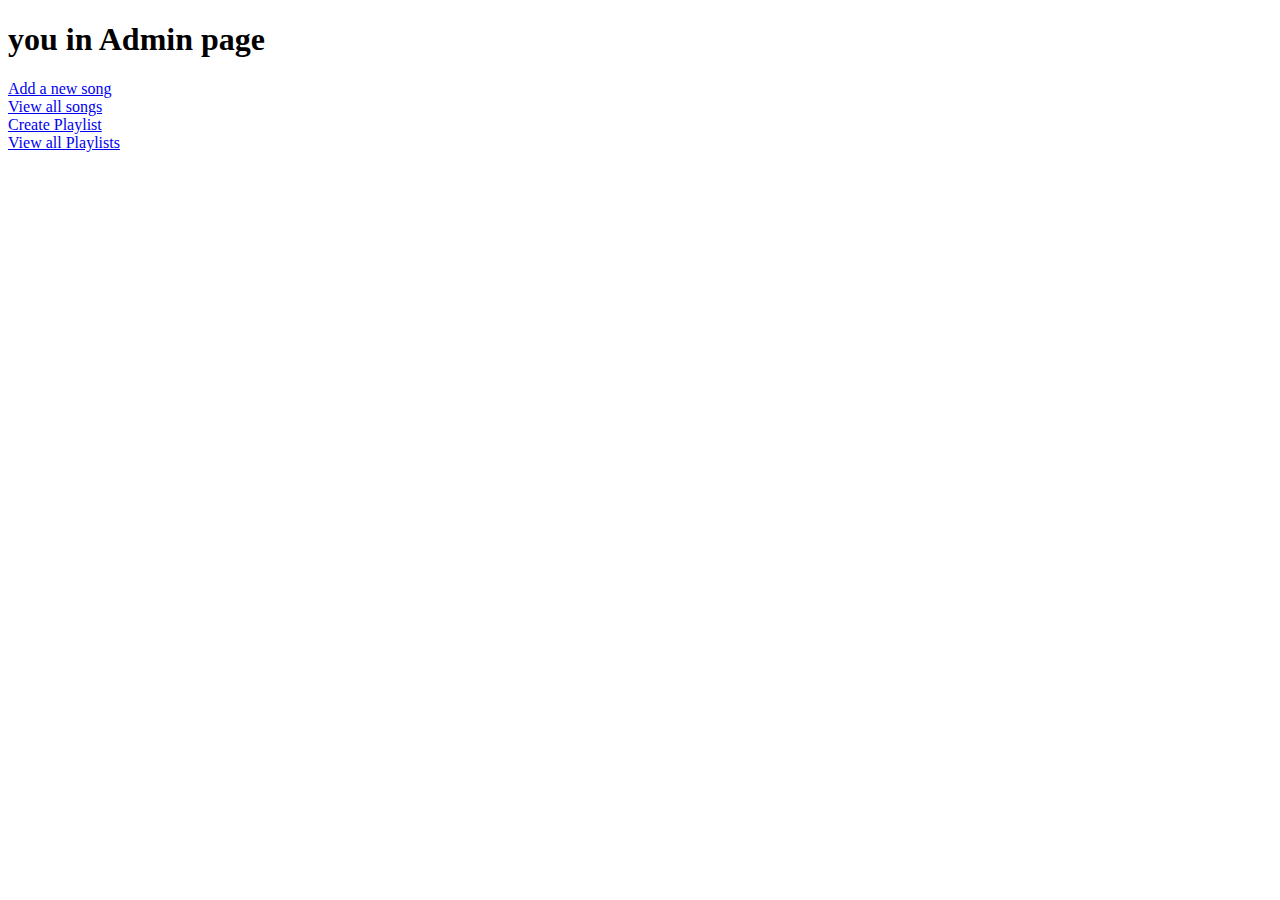
<file: src/main/resources/templates/adminHome.html>
<!DOCTYPE html>
<html>
<head>
<meta charset="ISO-8859-1">
<title>Insert title here</title>
<link rel = "stylesheet" th:href ="@{/css/adminhome.css}">
</head>
<body>
<h1>you in Admin page</h1>
<a href="newSong">Add  a new  song</a>
<br />
<a href="viewSongs">View all songs</a>
<br />
<a href="createPlaylist">Create Playlist</a>
<br />
<a href="viewPlaylists">View all Playlists</a>
</body>
</html>
</file>
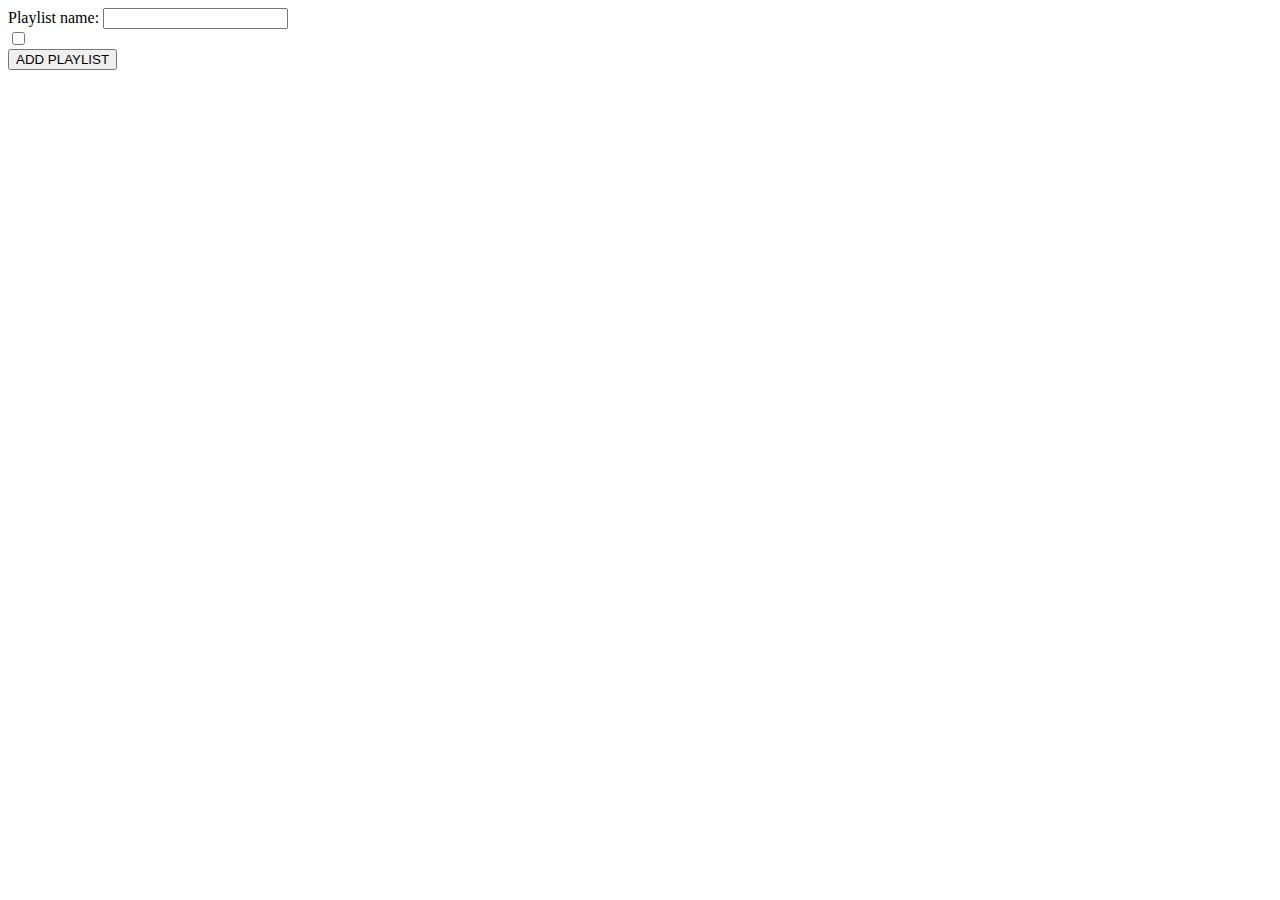
<file: src/main/resources/templates/createPlaylist.html>
<!DOCTYPE html>
<html>
<head>
<meta charset="ISO-8859-1">
<title>Insert title here</title>
</head>
<body>
<form action="addPlaylist" method="post">
			<label>Playlist name: </label>
			<input type="text" name = "name" />
			
			<br>
			
			<div th:each="song:${songs}">
				<input type="checkbox" th:name="songs" th:value="${song.id}"/>
				<label th:text="${song.name}"></label>
			</div>
			
			<input type="submit" value="ADD PLAYLIST" />
		</form>

</body>
</html>
</file>
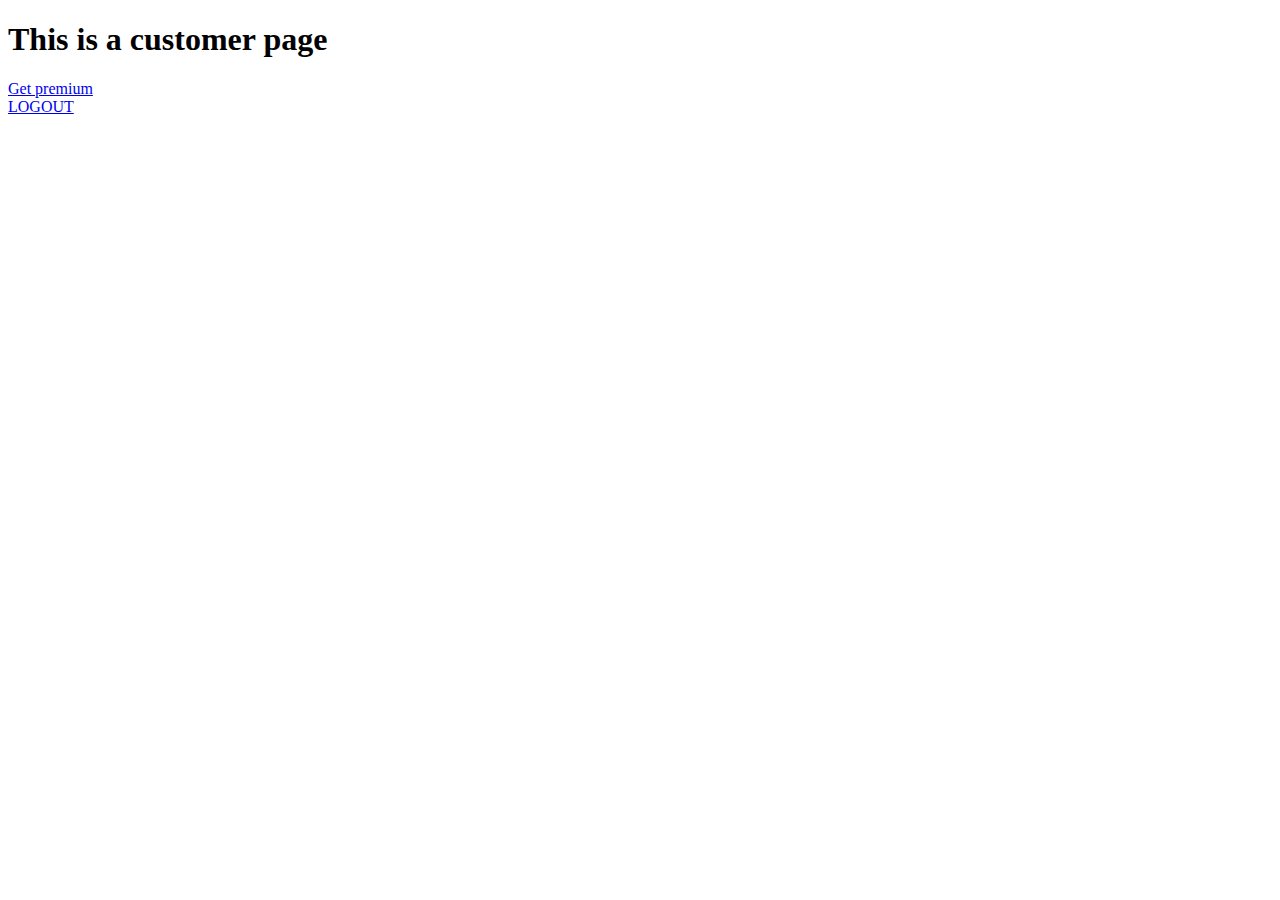
<file: src/main/resources/templates/customerHome.html>
<!DOCTYPE html>
<html>
<head>
<meta charset="ISO-8859-1">
<title>Insert title here</title>
</head>
<body>
<h1>This is a customer page</h1>
<a href="pay">Get premium</a>
	
	<br>
	
	<a href="logout">LOGOUT</a>
</body>
</html>
</file>
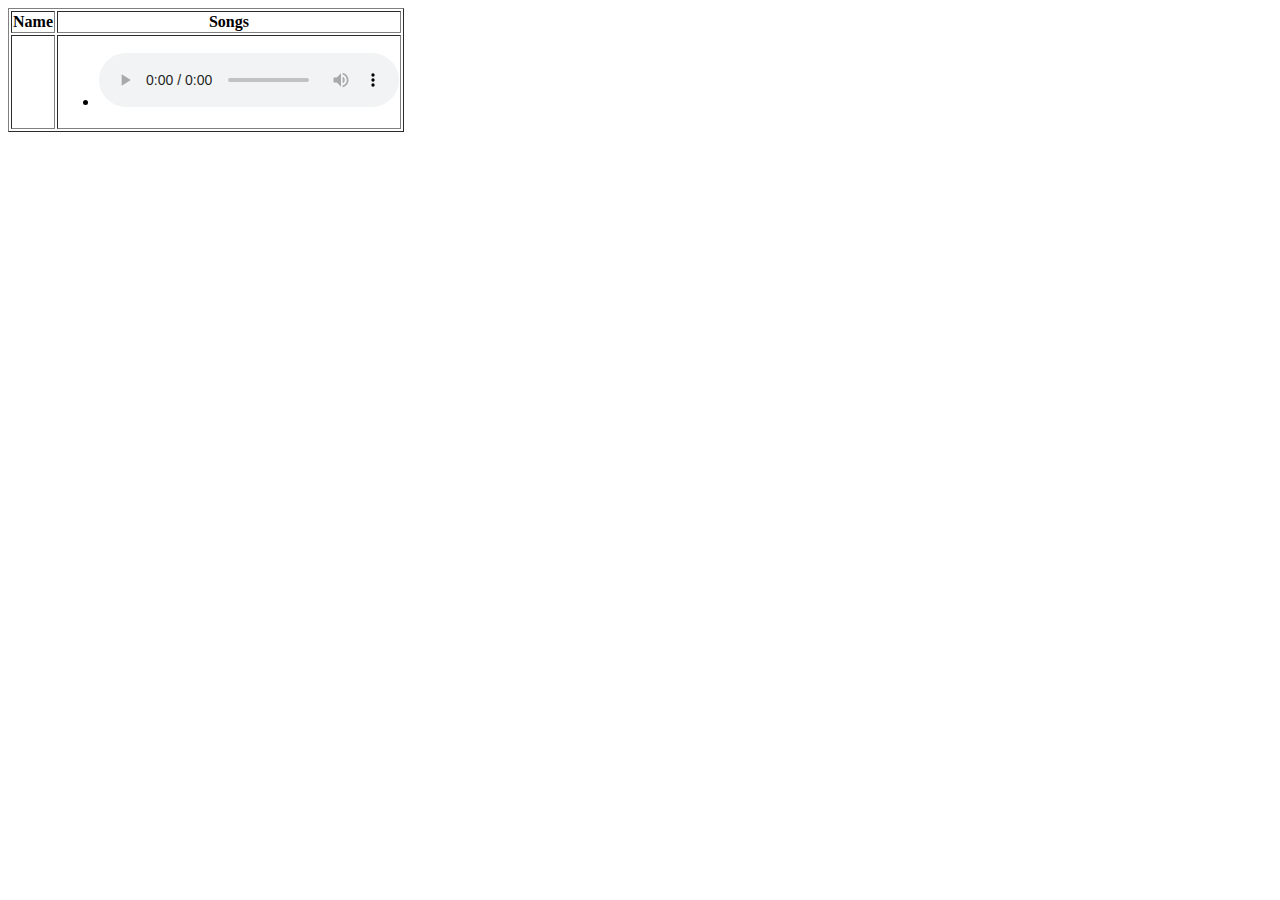
<file: src/main/resources/templates/displayplaylist.html>
<!DOCTYPE html>
<html>
<head>
<meta charset="ISO-8859-1">
<title>Insert title here</title>
<style type ="text/css">
inframe {
height :100px;
width: 500px;
}
</style>
</head>
<body>
<table border>
		<thead>
			<tr>
				<th>Name</th>
				<th>Songs</th>
			</tr>
		</thead>
		
		<tbody>
			<tr th:each="plist:${allPlaylists}">
				<td th:text="${plist.name}"> </td>
				<td >
					<ul>
						<li th:each="song : ${plist.songs}" >
							<span th:text="${song.name}"></span>
							<audio controls>
		        				<source th:src="${song.link}" type="audio/mpeg">
		    				</audio>
						</li>
					</ul>
				</td>
			</tr>
		</tbody>
	</table>
</body>
</html>
</file>
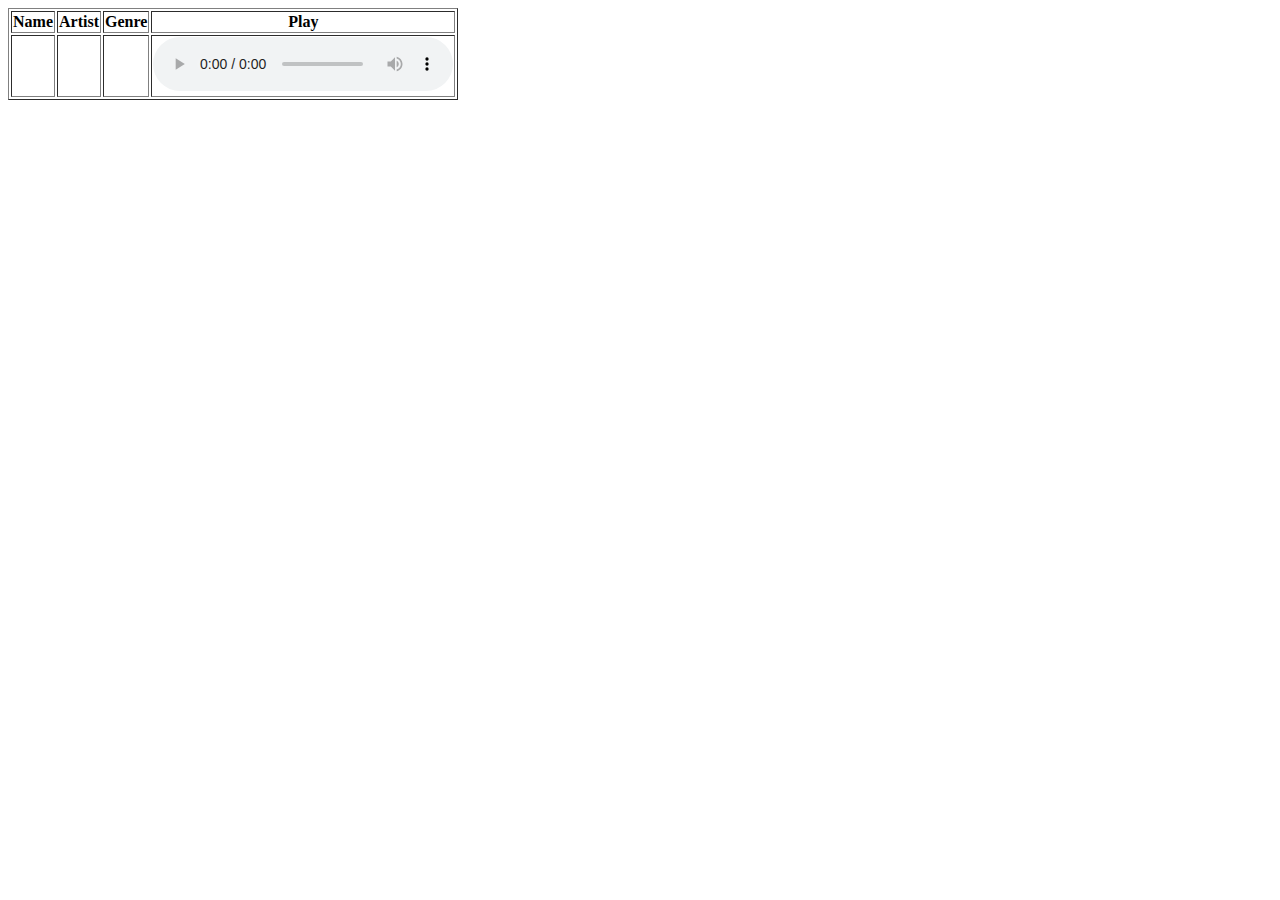
<file: src/main/resources/templates/displaysong.html>
<!DOCTYPE html>
<html>
<head>
<meta charset="ISO-8859-1">
<title>Insert title here</title>
<style type =text/css">
iframe {
  height : 200px;
  width : 700px;
}
</style>
</head>
<body>
   <table border>
		<thead>
			<tr>
				<th>Name</th>
				<th>Artist</th>
				<th>Genre</th>
				<th>Play</th>
			</tr>
		</thead>
		
		<tbody>
			<tr th:each="song:${songs}">
				<td th:text="${song.name}">			</td>
				<td th:text="${song.artist}">		</td>
				<td th:text="${song.genre}">		</td>
				<td >
					<audio controls>
        				<source th:src="${song.link}" type="audio/mpeg">
    				</audio>
				</td>
			</tr>
		</tbody>
	</table>

</body>
</html>
</file>
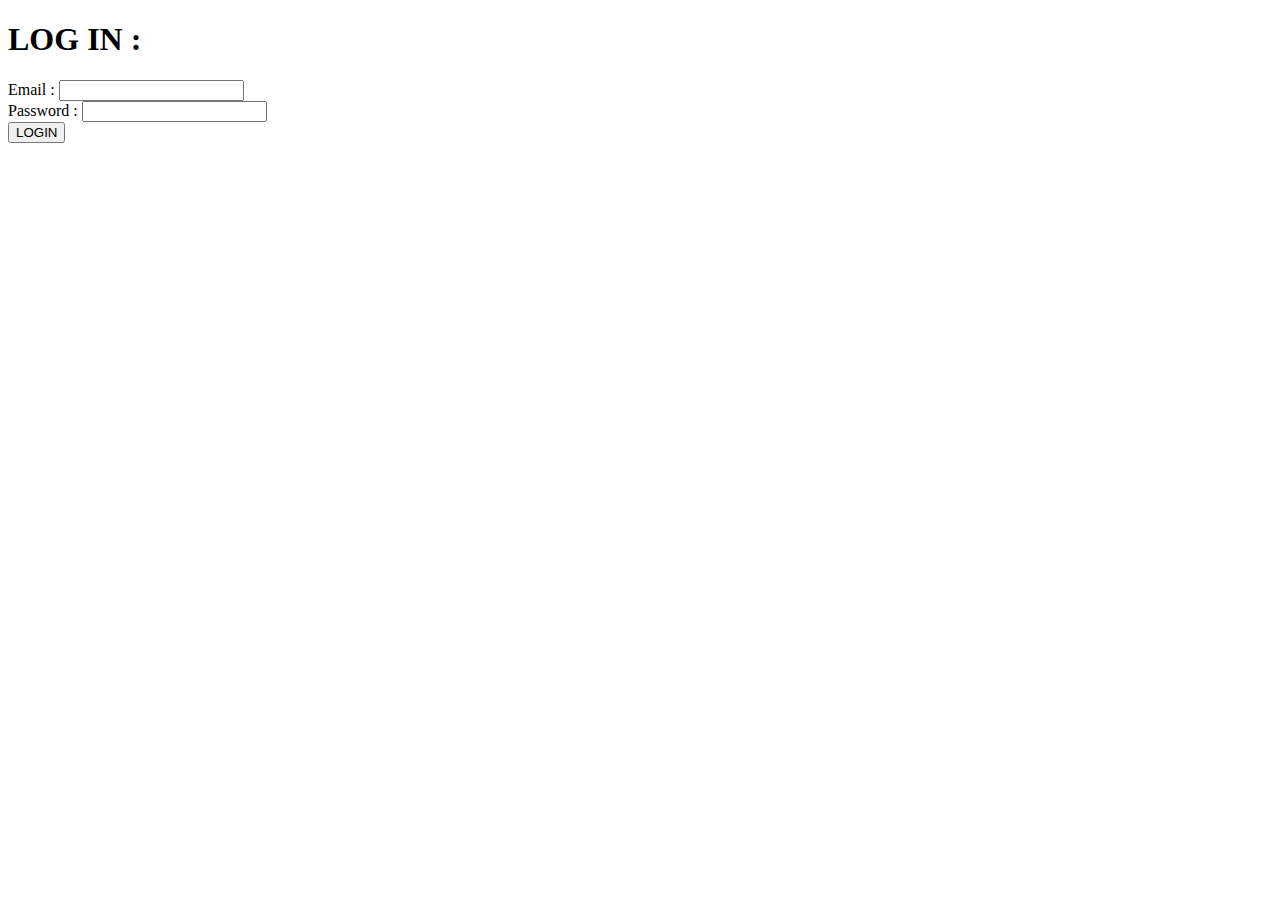
<file: src/main/resources/templates/login.html>
<!DOCTYPE html>
<html>
<head>
<meta charset="ISO-8859-1">
<title>Insert title here</title>
</head>
<body>
<h1>LOG IN :</h1>
<form action="validate" method="post">
		
		<label>Email : </label>
		<input type = "email" name = "email"/>
		<br>
		<label>Password : </label>
		<input type = "password" name = "password"/>
		<br>
		
		<input type="submit" value="LOGIN"/>
				
	
</form>

</body>
</html>
</file>
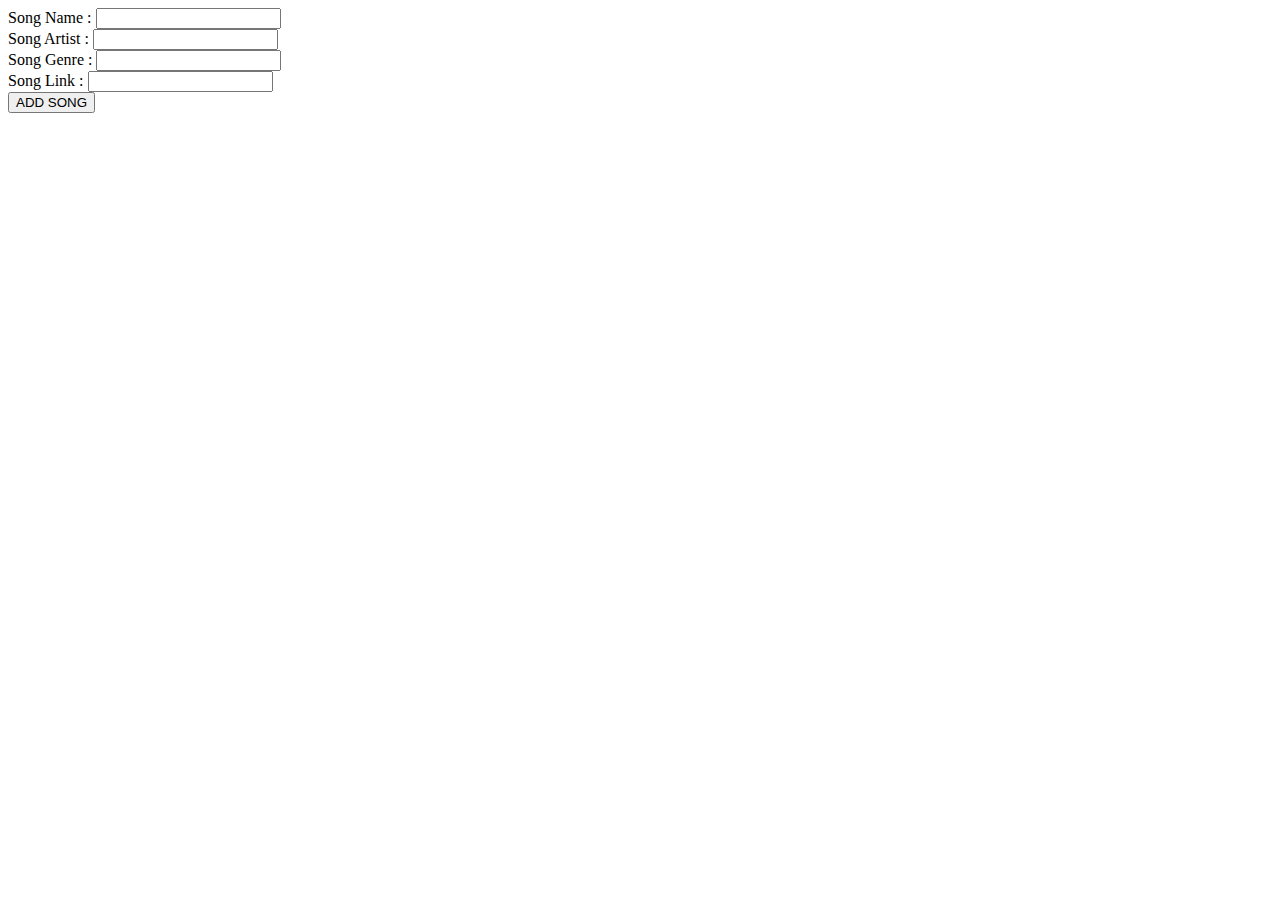
<file: src/main/resources/templates/newsong.html>
<!DOCTYPE html>
<html>
<head>
<meta charset="ISO-8859-1">
<title>Insert title here</title>
</head>
<body>
<form action="addSong" method="post">
			<label>Song Name : </label>
			<input type = "text" name = "name"/>
			<br />
			
			<label>Song Artist : </label>
			<input type = "text" name = "artist"/>
			<br />
			
			<label>Song Genre : </label>
			<input type = "text" name = "genre"/>
			<br />
			
			<label>Song Link : </label>
			<input type = "text" name = "link"/>
			<br />
			
			<input type="submit" value = "ADD SONG"/>
			
		</form>
</body>
</html>
</file>
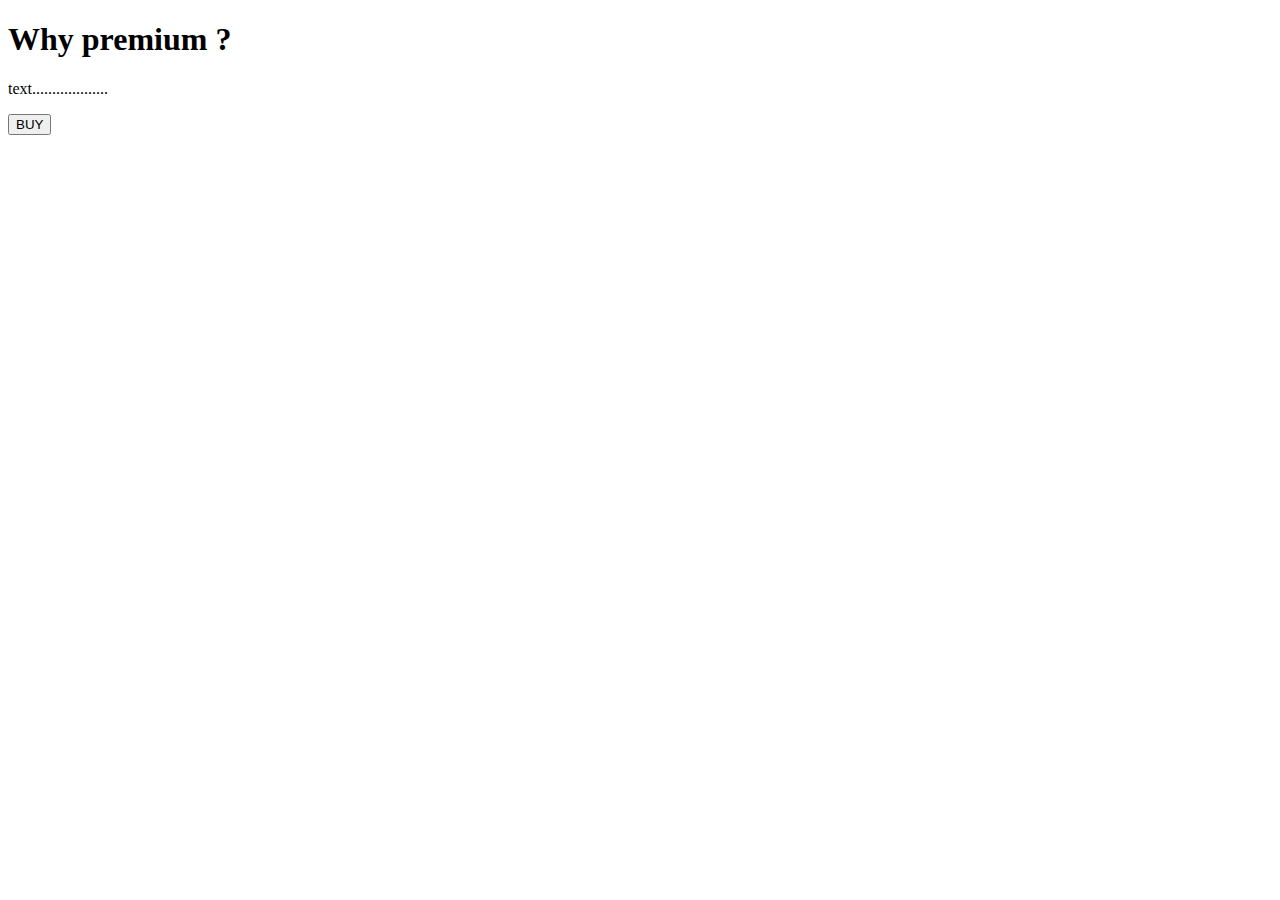
<file: src/main/resources/templates/Pay.html>
<!DOCTYPE html>

<html xmlns:th="https://www.thymeleaf.org">
<head>
<meta charset="ISO-8859-1">
	
	<title>View Course</title>
	<script src="https://checkout.razorpay.com/v1/checkout.js"></script>
	<script src="https://code.jquery.com/jquery-3.5.1.min.js"></script>

</head>
<body>
<div>

		<h1>Why premium ? </h1>
		<p>text...................</p>
		
    	<form id="payment-form">
	        <button type="submit" class="buy-button" >BUY</button>
	    </form>
   
</div>

<script>
$(document).ready(function() {
    $(".buy-button").click(function(e) {
        e.preventDefault();
        var form = $(this).closest('form');
        
        
        createOrder();
    });
});

function createOrder() {
	
    $.post("/createOrder")
        .done(function(order) {
            order = JSON.parse(order);
            var options = {
                "key": "rzp_test_pvGIc9JvXWZTVS",
                "amount": order.amount_due.toString(),
                "currency": "INR",
                "name": "Tune Hub",
                "description": "Test Transaction",
                "order_id": order.id,
                "handler": function (response) {
                    verifyPayment(response.razorpay_order_id, response.razorpay_payment_id, response.razorpay_signature);
                },
                "prefill": {
                    "name": "Your Name",
                    "email": "test@example.com",
                    "contact": "9999999999"
                },
                "notes": {
                    "address": "Your Address"
                },
                "theme": {
                    "color": "#F37254"
                }
            };
            var rzp1 = new Razorpay(options);
            rzp1.open();
        })
        .fail(function(error) {
            console.error("Error:", error);
        });
}

function verifyPayment(orderId, paymentId, signature) {
     $.post("/verify", { orderId: orderId, paymentId: paymentId, signature: signature })
         .done(function(isValid) {
             if (isValid) {
                 console.log("Payment successful");
             } else {
                 console.log("Payment failed");
             }
         })
         .fail(function(error) {
             console.error("Error:", error);
         });
}
</script>
</body>
</html>
</file>
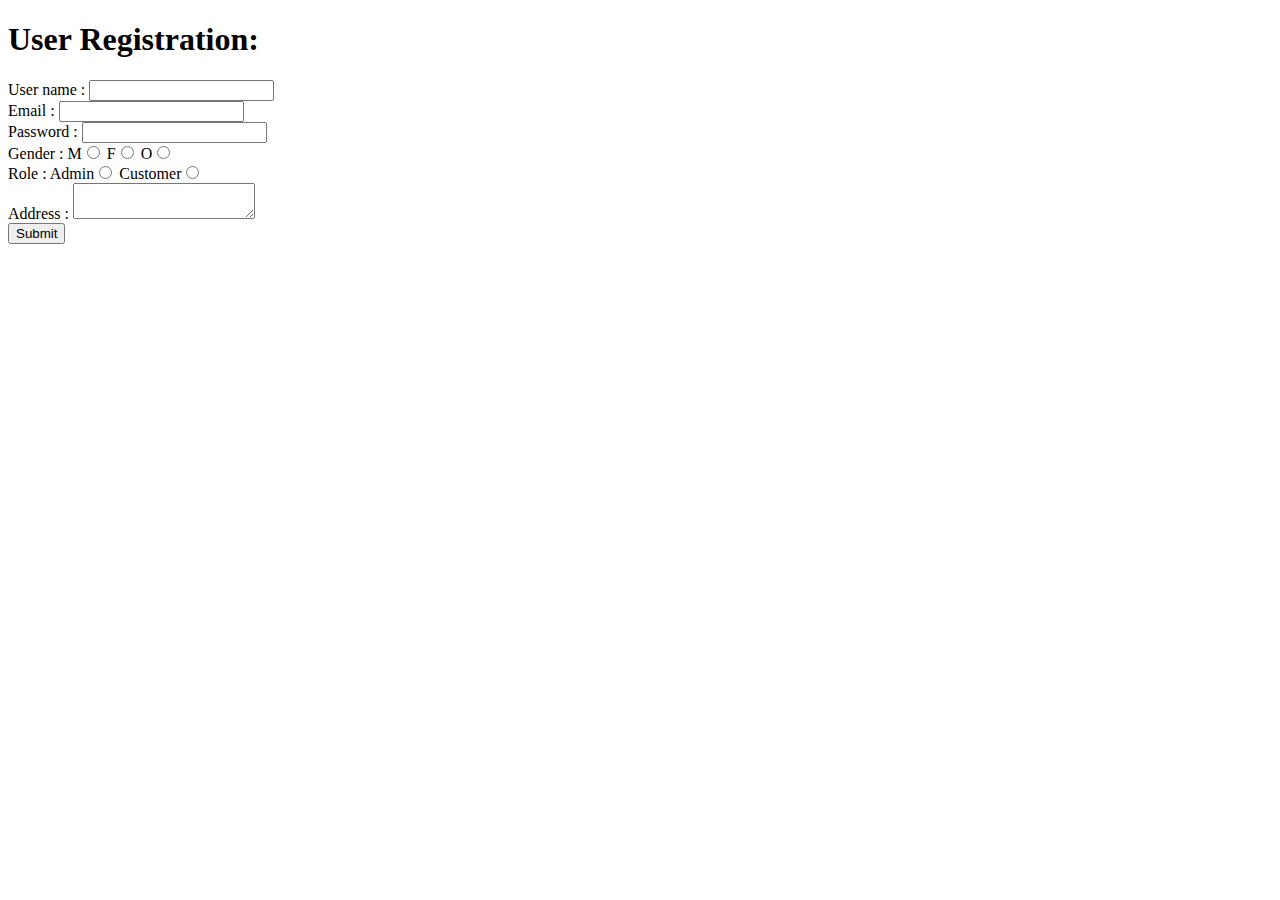
<file: src/main/resources/templates/Regitration.html>
<!DOCTYPE html>
<html>
<head>
<meta charset="ISO-8859-1">
<title>Insert title here</title>
</head>
<body>
<h1>User Registration:</h1>
	<form action="register" method="post">
		<label>User name : </label>
		<input type = "text" name = "username"/>
		<br>
		<label>Email : </label>
		<input type = "email" name = "email"/>
		<br>
		<label>Password : </label>
		<input type = "password" name = "password"/>
		<br>
		<label>Gender : </label>
		M<input type = "radio" name = "gender" value = "male"/>
		F<input type = "radio" name = "gender" value = "female"/>
		O<input type = "radio" name = "gender" value = "other"/>
		<br>
		<label>Role : </label>
		Admin<input type = "radio" name = "role" value = "admin"/>
		Customer<input type = "radio" name = "role" value = "customer"/>
		<br>
		<label>Address : </label>
		<textarea name = "address"></textarea>
		<br>
		<input type="submit" />
				
	</form>


</body>
</html>
</file>
